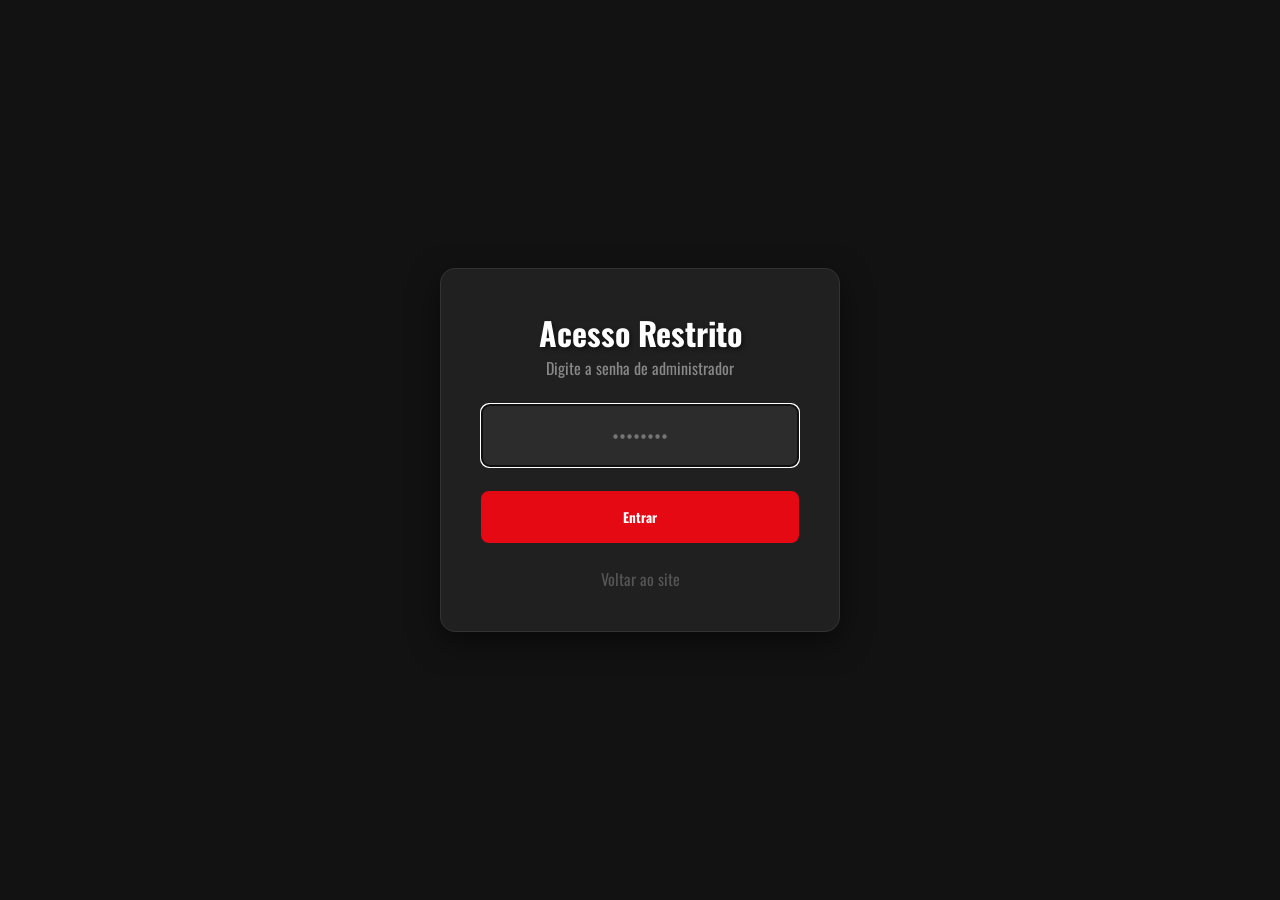
<file: admin_pedidos.html>
<!DOCTYPE html>
<html lang="pt-BR">
  <head>
    <meta charset="UTF-8" />
    <meta name="viewport" content="width=device-width, initial-scale=1.0" />
    <title>MagosBurger - Painel Administrativo</title>
    <link rel="stylesheet" href="estilos/styles.css" />
    <style>
      /* Page specific overrides or additions */
      body {
        background-color: var(--bg-dark);
        color: white;
        padding-bottom: 2rem;
      }
      .admin-container {
        max-width: 1200px;
        margin: 2rem auto;
        padding: 0 1rem;
        display: none; /* Hidden until authorized */
      }
      header.admin-header {
        background: none;
        padding: 1rem;
        box-shadow: none;
        text-align: center;
        border-bottom: 1px solid #333;
        margin-bottom: 2rem;
      }
      h1 {
        color: var(--primary);
        font-size: 2.5rem;
        text-align: center;
        width: 100%;
        display: block;
        padding: 0;
        border: none;
        margin-bottom: 0.5rem;
      }

      /* Dashboard Stats */
      .stats-grid {
        display: grid;
        grid-template-columns: repeat(auto-fit, minmax(200px, 1fr));
        gap: 1.5rem;
        margin-bottom: 2rem;
      }
      .stat-card {
        background: var(--bg-card);
        padding: 1.5rem;
        border-radius: 12px;
        border: 1px solid #333;
        text-align: center;
        box-shadow: 0 4px 10px rgba(0, 0, 0, 0.3);
      }
      .stat-card h3 {
        color: #aaa;
        font-size: 0.9rem;
        text-transform: uppercase;
        margin-bottom: 0.5rem;
      }
      .stat-card p {
        font-size: 2rem;
        font-weight: bold;
        color: var(--primary);
        margin: 0;
      }
      .stat-card .value-success {
        color: var(--success);
      }

      /* Search and Actions */
      .admin-actions {
        display: flex;
        justify-content: space-between;
        align-items: center;
        margin-bottom: 1.5rem;
        flex-wrap: wrap;
        gap: 1rem;
      }
      .search-box input {
        padding: 0.8rem 1.2rem;
        border-radius: 8px;
        border: 1px solid #444;
        background: var(--bg-input);
        color: white;
        width: 300px;
      }
      .btn-clear {
        background-color: #444;
        color: white;
        border: none;
        padding: 0.8rem 1.2rem;
        border-radius: 8px;
        cursor: pointer;
        font-weight: bold;
        transition: all 0.3s;
      }
      .btn-clear:hover {
        background-color: #dc3545;
      }

      .table-responsive {
        overflow-x: auto;
      }

      table {
        width: 100%;
        border-collapse: collapse;
        background-color: var(--bg-card);
        border-radius: 12px;
        overflow: hidden;
        border: 1px solid #333;
      }

      th,
      td {
        padding: 1.2rem;
        text-align: left;
        border-bottom: 1px solid #333;
      }

      th {
        background-color: #1a1a1a;
        color: var(--primary);
        font-weight: bold;
        text-transform: uppercase;
        font-size: 0.85rem;
      }

      tr:hover {
        background-color: #2a2a2a;
      }

      .price-cell {
        color: var(--success);
        font-weight: bold;
      }

      .no-orders {
        text-align: center;
        padding: 4rem;
        color: #777;
        font-size: 1.2rem;
        background: var(--bg-card);
        border-radius: 12px;
        border: 1px dashed #444;
      }

      .actions-cell button {
        background-color: rgba(220, 53, 69, 0.1);
        color: #dc3545;
        border: 1px solid #dc3545;
        padding: 0.4rem 0.8rem;
        border-radius: 5px;
        cursor: pointer;
        transition: all 0.3s;
      }
      .actions-cell button:hover {
        background-color: #dc3545;
        color: white;
      }

      .back-link {
        display: inline-flex;
        align-items: center;
        gap: 0.5rem;
        margin-bottom: 1rem;
        color: #aaa;
        text-decoration: none;
        font-size: 1rem;
        transition: color 0.3s;
      }
      .back-link:hover {
        color: var(--primary);
      }

      /* Password protection screen */
      #auth-screen {
        position: fixed;
        top: 0;
        left: 0;
        width: 100%;
        height: 100%;
        background: var(--bg-dark);
        display: flex;
        justify-content: center;
        align-items: center;
        z-index: 9999;
      }
      .auth-card {
        background: var(--bg-card);
        padding: 2.5rem;
        border-radius: 15px;
        border: 1px solid #333;
        text-align: center;
        width: 100%;
        max-width: 400px;
        box-shadow: 0 10px 30px rgba(0, 0, 0, 0.5);
      }
      .auth-card input {
        width: 100%;
        padding: 1rem;
        margin: 1.5rem 0;
        border-radius: 8px;
        border: 1px solid #444;
        background: var(--bg-input);
        color: white;
        text-align: center;
        font-size: 1.2rem;
      }
      .auth-card button {
        width: 100%;
        padding: 1rem;
        background: var(--primary);
        color: white;
        border: none;
        border-radius: 8px;
        font-weight: bold;
        cursor: pointer;
      }

      @media (max-width: 768px) {
        h1 {
          font-size: 1.8rem;
        }
        .stats-grid {
          grid-template-columns: 1fr;
          gap: 1rem;
        }
        .admin-actions {
          flex-direction: column;
          align-items: stretch;
        }
        .search-box input {
          width: 100%;
        }
        .admin-tabs {
          flex-direction: column;
          gap: 0 !important;
        }
        .admin-tabs button {
          border-radius: 8px 8px 0 0 !important;
          margin-bottom: 5px;
        }
      }
      @media (max-width: 480px) {
        th,
        td {
          padding: 0.8rem;
          font-size: 0.8rem;
        }
        .actions-cell button {
          padding: 0.3rem 0.5rem;
          font-size: 0.75rem;
        }
      }
    </style>
  </head>
  <body>
    <!-- AUTH SCREEN -->
    <div id="auth-screen">
      <div class="auth-card">
        <h1 class="logo">Acesso Restrito</h1>
        <p style="color: #888">Digite a senha de administrador</p>
        <input
          type="password"
          id="adminPass"
          placeholder="••••••••"
          autofocus
        />
        <button id="loginBtn">Entrar</button>
        <p
          id="errorMsg"
          style="
            color: var(--primary);
            margin-top: 1rem;
            font-size: 0.9rem;
            display: none;
          "
        >
          Senha incorreta!
        </p>
        <a
          href="index.html"
          style="
            display: block;
            margin-top: 1.5rem;
            color: #555;
            text-decoration: none;
          "
          >Voltar ao site</a
        >
      </div>
    </div>

    <!-- MAIN ADMIN CONTENT -->
    <div class="admin-container">
      <a href="index.html" class="back-link">&larr; Voltar para o Site</a>

      <header class="admin-header">
        <h1 class="logo">Painel de Pedidos</h1>
        <p style="color: #666">Gerenciamento interno MagosBurger</p>
      </header>

      <!-- Dashboard Stats -->
      <div class="stats-grid">
        <div class="stat-card">
          <h3>Total de Pedidos</h3>
          <p id="statTotalOrders">0</p>
        </div>
        <div class="stat-card">
          <h3>Total de Clientes</h3>
          <p id="statTotalUsers">0</p>
        </div>
        <div class="stat-card">
          <h3>Faturamento Total</h3>
          <p id="statTotalRevenue" class="value-success">R$ 0,00</p>
        </div>
      </div>

      <!-- Admin Tabs -->
      <div
        class="admin-tabs"
        style="
          display: flex;
          gap: 1rem;
          margin-bottom: 2rem;
          border-bottom: 1px solid #333;
        "
      >
        <button
          id="tabOrders"
          class="btn-clear"
          style="border-radius: 8px 8px 0 0; background-color: var(--primary)"
        >
          Pedidos
        </button>
        <button
          id="tabUsers"
          class="btn-clear"
          style="border-radius: 8px 8px 0 0; background-color: transparent"
        >
          Clientes Registrados
        </button>
      </div>

      <!-- Section: Pedidos -->
      <div id="sectionOrders">
        <div class="admin-actions">
          <div class="search-box">
            <input
              type="text"
              id="orderSearch"
              placeholder="Buscar por cliente ou item..."
            />
          </div>
          <div style="display: flex; gap: 1rem">
            <button
              id="btnExport"
              class="btn-clear"
              style="background-color: var(--success)"
            >
              Exportar CSV
            </button>
            <button id="btnClearAll" class="btn-clear">
              Limpar Todo o Histórico
            </button>
          </div>
        </div>

        <div class="table-responsive">
          <table id="ordersTable">
            <thead>
              <tr>
                <th>ID</th>
                <th>Data</th>
                <th>Cliente</th>
                <th>Total</th>
                <th>Pagamento</th>
                <th>Ações</th>
              </tr>
            </thead>
            <tbody></tbody>
          </table>
        </div>
        <div id="noOrdersMsg" class="no-orders" style="display: none">
          Não há pedidos registrados.
        </div>
      </div>

      <!-- Section: Clientes -->
      <div id="sectionUsers" style="display: none">
        <div class="admin-actions">
          <div class="search-box">
            <input
              type="text"
              id="userSearch"
              placeholder="Buscar por nome ou e-mail..."
            />
          </div>
        </div>
        <div class="table-responsive">
          <table id="usersTable">
            <thead>
              <tr>
                <th>Nome</th>
                <th>E-mail</th>
                <th>Data de Cadastro</th>
                <th>Ações</th>
              </tr>
            </thead>
            <tbody></tbody>
          </table>
        </div>
        <div id="noUsersMsg" class="no-orders" style="display: none">
          Nenhum cliente cadastrado.
        </div>
      </div>
    </div>

    <script>
      document.addEventListener("DOMContentLoaded", () => {
        const ordersTableBody = document.querySelector("#ordersTable tbody");
        const usersTableBody = document.querySelector("#usersTable tbody");
        const noOrdersMsg = document.getElementById("noOrdersMsg");
        const noUsersMsg = document.getElementById("noUsersMsg");

        // TABS LOGIC
        const btnTabOrders = document.getElementById("tabOrders");
        const btnTabUsers = document.getElementById("tabUsers");
        const sectionOrders = document.getElementById("sectionOrders");
        const sectionUsers = document.getElementById("sectionUsers");

        btnTabOrders.onclick = () => {
          btnTabOrders.style.backgroundColor = "var(--primary)";
          btnTabUsers.style.backgroundColor = "transparent";
          sectionOrders.style.display = "block";
          sectionUsers.style.display = "none";
          loadOrders();
        };

        btnTabUsers.onclick = () => {
          btnTabUsers.style.backgroundColor = "var(--primary)";
          btnTabOrders.style.backgroundColor = "transparent";
          sectionUsers.style.display = "block";
          sectionOrders.style.display = "none";
          loadUsers();
        };

        // ADMIN LOGIN LOGIC
        const ADMIN_PASSWORD = "admin123";
        const loginBtn = document.getElementById("loginBtn");
        const authScreen = document.getElementById("auth-screen");
        const adminPass = document.getElementById("adminPass");

        function checkAuth() {
          if (sessionStorage.getItem("adminAuthed") === "true") {
            authScreen.style.display = "none";
            document.querySelector(".admin-container").style.display = "block";
            loadOrders();
            updateGlobalStats();
          }
        }
        checkAuth();

        loginBtn.onclick = () => {
          if (adminPass.value === ADMIN_PASSWORD) {
            sessionStorage.setItem("adminAuthed", "true");
            authScreen.style.display = "none";
            document.querySelector(".admin-container").style.display = "block";
            loadOrders();
            updateGlobalStats();
          } else {
            document.getElementById("errorMsg").style.display = "block";
            adminPass.value = "";
          }
        };

        adminPass.onkeypress = (e) => {
          if (e.key === "Enter") loginBtn.click();
        };

        function updateGlobalStats() {
          const orders = JSON.parse(
            localStorage.getItem("magosBurgerOrders") || "[]"
          );
          const users = JSON.parse(
            localStorage.getItem("magosBurgerUsers") || "[]"
          );
          const totalRevenue = orders.reduce((sum, o) => sum + o.total, 0);

          document.getElementById("statTotalOrders").textContent =
            orders.length;
          document.getElementById("statTotalUsers").textContent = users.length;
          document.getElementById(
            "statTotalRevenue"
          ).textContent = `R$ ${totalRevenue.toFixed(2).replace(".", ",")}`;
        }

        function loadOrders(filter = "") {
          const orders = JSON.parse(
            localStorage.getItem("magosBurgerOrders") || "[]"
          );
          const filtered = orders.filter(
            (o) =>
              o.customer.toLowerCase().includes(filter.toLowerCase()) ||
              o.id.toString().includes(filter)
          );

          ordersTableBody.innerHTML = "";
          if (filtered.length === 0) {
            noOrdersMsg.style.display = "block";
            document.getElementById("ordersTable").style.display = "none";
          } else {
            noOrdersMsg.style.display = "none";
            document.getElementById("ordersTable").style.display = "table";
            filtered
              .sort((a, b) => b.id - a.id)
              .forEach((o) => {
                const tr = document.createElement("tr");
                tr.innerHTML = `
                            <td>#${o.id.toString().slice(-6)}</td>
                            <td>${o.date}</td>
                            <td>${o.customer}</td>
                            <td class="price-cell">R$ ${o.total
                              .toFixed(2)
                              .replace(".", ",")}</td>
                            <td>${o.paymentMethod}</td>
                            <td class="actions-cell"><button onclick="deleteOrder(${
                              o.id
                            })">Excluir</button></td>
                        `;
                ordersTableBody.appendChild(tr);
              });
          }
          updateGlobalStats();
        }

        function loadUsers(filter = "") {
          const users = JSON.parse(
            localStorage.getItem("magosBurgerUsers") || "[]"
          );
          const filtered = users.filter(
            (u) =>
              u.name.toLowerCase().includes(filter.toLowerCase()) ||
              u.email.toLowerCase().includes(filter.toLowerCase())
          );

          usersTableBody.innerHTML = "";
          if (filtered.length === 0) {
            noUsersMsg.style.display = "block";
            document.getElementById("usersTable").style.display = "none";
          } else {
            noUsersMsg.style.display = "none";
            document.getElementById("usersTable").style.display = "table";
            filtered.forEach((u, index) => {
              const tr = document.createElement("tr");
              tr.innerHTML = `
                            <td>${u.name}</td>
                            <td>${u.email}</td>
                            <td>${u.joinedAt || "Antigo"}</td>
                            <td class="actions-cell"><button onclick="deleteUser('${
                              u.email
                            }')">Remover</button></td>
                        `;
              usersTableBody.appendChild(tr);
            });
          }
          updateGlobalStats();
        }

        // SEARCH LISTENERS
        document.getElementById("orderSearch").oninput = (e) =>
          loadOrders(e.target.value);
        document.getElementById("userSearch").oninput = (e) =>
          loadUsers(e.target.value);

        // BUTTON CLICKS
        document.getElementById("btnExport").onclick = () => {
          const orders = JSON.parse(
            localStorage.getItem("magosBurgerOrders") || "[]"
          );
          let csv = "ID;Data;Cliente;Total\n";
          orders.forEach(
            (o) => (csv += `${o.id};${o.date};${o.customer};${o.total}\n`)
          );
          const blob = new Blob([csv], { type: "text/csv" });
          const url = window.URL.createObjectURL(blob);
          const a = document.createElement("a");
          a.href = url;
          a.download = "pedidos.csv";
          a.click();
        };

        document.getElementById("btnClearAll").onclick = () => {
          if (confirm("Apagar todos os pedidos?")) {
            localStorage.setItem("magosBurgerOrders", "[]");
            loadOrders();
          }
        };

        window.deleteOrder = (id) => {
          if (confirm("Excluir pedido?")) {
            let orders = JSON.parse(
              localStorage.getItem("magosBurgerOrders") || "[]"
            );
            orders = orders.filter((o) => o.id !== id);
            localStorage.setItem("magosBurgerOrders", JSON.stringify(orders));
            loadOrders();
          }
        };

        window.deleteUser = (email) => {
          if (confirm("Remover este cliente da base de dados?")) {
            let users = JSON.parse(
              localStorage.getItem("magosBurgerUsers") || "[]"
            );
            users = users.filter((u) => u.email !== email);
            localStorage.setItem("magosBurgerUsers", JSON.stringify(users));
            loadUsers();
          }
        };
      });
    </script>
  </body>
</html>
</file>
<file: estilos/styles.css>
﻿@import url("https://fonts.googleapis.com/css2?family=Oswald:wght@200..700&display=swap");

:root {
  /* Modern Dark Palette */
  --bg-dark: #121212;
  --bg-card: #202020;
  --bg-input: #2c2c2c;

  --primary: #e50914; /* Standard Red (Netflix/YouTube style) */
  --primary-hover: #b20710;

  --text-main: #ffffff;
  --text-muted: #b3b3b3;

  --accent-gold: #ffd700; /* For focus states */
  --success: #28a745;
}

* {
  margin: 0;
  padding: 0;
  box-sizing: border-box;
  font-family: "Oswald", sans-serif;
}

body {
  background-color: var(--bg-dark);
  color: var(--text-main);
  overflow-x: hidden;
  width: 100%;
}

header {
  /* The optimized JPG is the fallback for browsers that don't support WebP. */
  /* Optimization: Reduced image size from 7.8MB to 621KB. */
  background-image: linear-gradient(rgba(0, 0, 0, 0.7), rgba(0, 0, 0, 0.7)),
    url("/imgs/imagem_header_optimized.jpg");
  background-size: cover;
  background-position: center;
  color: #fff;
  padding: 6rem 4rem; /* Aumentado de 2rem para 6rem para imagem maior */
  box-shadow: 0 4px 6px rgba(0, 0, 0, 0.3);
  min-height: 400px; /* Garante uma altura mínima para o background aparecer mais */
  display: flex;
  align-items: center;
}

/* Serve the even smaller WebP image to browsers that support it. */
/* Optimization: Further reduced image size from 621KB to 233KB. */
@supports (background-image: url("/imgs/imagem_header.webp")) {
  header {
    background-image: linear-gradient(rgba(0, 0, 0, 0.7), rgba(0, 0, 0, 0.7)),
      url("/imgs/imagem_header.webp");
  }
}

.header-top {
  display: flex;
  align-items: center;
  justify-content: space-between;
  width: 100%;
  gap: 2rem;
}

h1.logo {
  flex: 1;
  text-align: center;
  font-size: clamp(1.2rem, 3vw, 2rem);
  font-weight: 900;
  color: #fff;
  margin: 0;
  text-shadow: 2px 2px 4px rgba(0, 0, 0, 0.5);
}

.h2menu {
  text-align: center;
  font-size: 2.4rem;
  font-weight: 900;
  color: var(--text-main);
  margin: 0;
  padding: 2rem 0;
  text-shadow: 2px 2px 4px rgba(0, 0, 0, 0.5);
  background-color: #1a1a1a;
  width: 100%;
  display: block;
}

.menu {
  display: flex;
  justify-content: right;
  gap: 1rem;
}

ul {
  list-style: none;
}

.menu a {
  color: var(--text-main);
  text-decoration: none;
  font-weight: bold;
  font-size: 1rem;
  list-style: none;
  background-color: rgba(255, 255, 255, 0.1); /* Glass effect */
  border: 1px solid rgba(255, 255, 255, 0.1);
  padding: 0.6rem 1.2rem;
  border-radius: 50px; /* Pill shape */
  display: flex;
  align-items: center;
  backdrop-filter: blur(5px);
  transition: all 0.3s ease;
}

.menu a:hover {
  background-color: var(--primary);
  transform: translateY(-2px);
  box-shadow: 0 4px 12px rgba(229, 9, 20, 0.4);
}

.menu li {
  list-style: none;
}

.menu a {
  display: flex;
  align-items: center;
  gap: 8px;
  text-decoration: none;
}

/* Base Icon Style */
.menu a::before {
  content: "";
  width: 20px;
  height: 20px;
  background-size: contain;
  background-repeat: no-repeat;
  filter: invert(1); /* Ensure icons are white */
}

/* Specific Icons */
.menu-entra a::before {
  background-image: url("/imgs/conecte-se.png");
}

.menu-entra.logged-in a::before {
  background-image: url("/imgs/user_profile.png");
}

.menu-cupom a::before {
  background-image: url("/imgs/cupom.png");
}

.menu-carrinho a::before {
  background-image: url("/imgs/carrinho-de-compras.png");
}

@media (max-width: 768px) {
  header {
    padding: 1.5rem 1rem;
    min-height: auto;
  }

  .header-top {
    display: grid;
    grid-template-columns: 50px 1fr 50px;
    grid-template-areas:
      "hamb logo spacer"
      "nav nav nav";
    align-items: center;
    gap: 0.8rem;
  }

  .menu-hamburguer-container {
    grid-area: h-side; /* Using grid areas */
    display: block;
    grid-area: hamb;
  }

  h1.logo {
    grid-area: logo;
    text-align: center;
    margin: 0;
    font-size: 0.95rem; /* Reduced to fit better */
    line-height: 1.2;
    overflow-wrap: break-word; /* Ensure it wraps */
  }

  /* Support spacer for centering */
  .header-top::after {
    content: "";
    grid-area: spacer;
  }

  nav {
    grid-area: nav;
    width: 100%;
  }

  .menu {
    justify-content: flex-start;
    gap: 0.5rem;
    flex-wrap: nowrap;
    overflow-x: auto;
    width: 100%;
    padding: 0.5rem 0;
    -webkit-overflow-scrolling: touch;
    mask-image: linear-gradient(to right, black 85%, transparent 100%);
  }

  .menu::-webkit-scrollbar {
    display: none;
  }

  .menu a {
    font-size: 0.8rem;
    padding: 0.5rem 0.8rem;
    white-space: nowrap;
    flex: 0 0 auto;
  }
}

@media (max-width: 480px) {
  header {
    padding: 3rem 1rem 1.5rem;
  }

  h1.logo {
    font-size: 1rem;
    margin: 0 1.5rem;
  }

  .menu {
    display: flex;
    flex-wrap: nowrap; /* Keep them in line if possible */
    overflow-x: auto; /* Allow scroll if they don't fit */
    justify-content: flex-start;
    padding-bottom: 8px;
    -webkit-overflow-scrolling: touch;
    width: 100%;
    mask-image: linear-gradient(to right, black 85%, transparent 100%);
  }

  .menu::-webkit-scrollbar {
    display: none; /* Hide scrollbar for cleaner look */
  }

  .menu a {
    flex: 0 0 auto;
    font-size: 0.75rem;
    padding: 0.5rem 0.7rem;
  }
}

.menu-hamburguer-container {
  display: flex;
  align-items: center;
  justify-content: flex-start;
}

.menu-hamburguer {
  display: inline-block;
  width: 35px;
  height: 30px;
  cursor: pointer;
  z-index: 2002;
  transition: all 0.3s ease;
}

.menu-hamburguer span {
  display: block;
  height: 4px;
  width: 100%;
  background-color: var(--primary);
  margin: 5px 0;
  border-radius: 2px;
  transition: all 0.3s ease;
}

.menu-hamburguer:hover {
  opacity: 0.8;
  transform: scale(1.1);
}

.menu-hamburguer.active {
  opacity: 0; /* Esconde o botão quando o menu está aberto */
  pointer-events: none;
}

.menu-hamburguer.active span:nth-child(1) {
  transform: translateY(9px) rotate(45deg);
}

.menu-hamburguer.active span:nth-child(2) {
  opacity: 0;
}

.menu-hamburguer.active span:nth-child(3) {
  transform: translateY(-9px) rotate(-45deg);
}

/* Side Menu Styles */
.side-menu {
  position: fixed;
  top: 0;
  left: -300px; /* Start hidden */
  width: 300px;
  height: 100%;
  background-color: rgba(20, 20, 20, 0.95);
  backdrop-filter: blur(15px);
  z-index: 2000;
  transition: all 0.4s cubic-bezier(0.165, 0.84, 0.44, 1);
  box-shadow: 5px 0 25px rgba(0, 0, 0, 0.5);
  padding: 2rem;
  display: flex;
  flex-direction: column;
  gap: 2rem;
}

.side-menu.active {
  left: 0;
}

.side-menu-overlay {
  position: fixed;
  top: 0;
  left: 0;
  width: 100%;
  height: 100%;
  background-color: rgba(0, 0, 0, 0.6);
  backdrop-filter: blur(2px);
  z-index: 1999;
  display: none;
  opacity: 0;
  transition: opacity 0.4s ease;
}

.side-menu-overlay.active {
  display: block;
  opacity: 1;
}

.side-menu-header {
  display: flex;
  align-items: center;
  justify-content: space-between;
  border-bottom: 1px solid #333;
  padding-bottom: 1.5rem;
}

.side-menu-title {
  font-size: 1.8rem;
  font-weight: 900;
  color: var(--text-main);
  margin: 0;
}

.side-menu-list {
  list-style: none;
  padding: 0;
  margin: 0;
  display: flex;
  flex-direction: column;
  gap: 1rem;
}

.side-menu-list li a {
  display: flex;
  align-items: center;
  gap: 1rem;
  color: var(--text-main);
  text-decoration: none;
  font-size: 1.1rem;
  font-weight: 600;
  padding: 0.8rem 1rem;
  border-radius: 10px;
  background-color: rgba(255, 255, 255, 0.05);
  transition: all 0.3s ease;
}

.side-menu-list li a:hover {
  background-color: var(--primary);
  transform: translateX(10px);
  box-shadow: 0 4px 15px rgba(229, 9, 20, 0.3);
}

.side-menu-list li a img {
  width: 24px;
  height: 24px;
  filter: invert(1);
}

.close-btn {
  font-size: 2.5rem;
  cursor: pointer;
  color: var(--text-muted);
  transition: color 0.3s ease;
}

.close-btn:hover {
  color: var(--primary);
}

/* Base Icon Style */

.menu-2 {
  display: flex;
  justify-content: flex-start; /* Alinhado à esquerda para scroll */
  align-items: center;
  overflow-x: auto; /* Scroll horizontal */
  white-space: nowrap;
  padding: 1rem 1.5rem;
  background: rgba(26, 26, 26, 0.9);
  backdrop-filter: blur(10px);
  border-bottom: 2px solid var(--primary);
  gap: 1rem;
  scrollbar-width: thin;
  scrollbar-color: var(--primary) transparent;
  position: sticky;
  top: 0;
  z-index: 100;
  mask-image: linear-gradient(to right, black 90%, transparent 100%);
}

@media (max-width: 768px) {
  .menu-2 {
    padding: 0.8rem 1rem;
    gap: 0.8rem;
  }

  .menu-2 a {
    padding: 0.5rem 1rem;
    font-size: 0.85rem;
  }
}

/* Chrome/Safari scrollbar customization */
.menu-2::-webkit-scrollbar {
  height: 5px;
}

.menu-2::-webkit-scrollbar-track {
  background: transparent;
}

.menu-2::-webkit-scrollbar-thumb {
  background-color: var(--primary);
  border-radius: 10px;
}

.menu-2 a {
  text-decoration: none;
  color: var(--text-muted);
  font-weight: 700;
  font-size: 0.95rem;
  text-transform: uppercase;
  letter-spacing: 1px;
  padding: 0.7rem 1.5rem;
  border-radius: 50px;
  background: rgba(255, 255, 255, 0.05);
  border: 1px solid rgba(255, 255, 255, 0.1);
  transition: all 0.4s cubic-bezier(0.175, 0.885, 0.32, 1.275);
  display: flex;
  align-items: center;
  justify-content: center;
}

.menu-2 a:hover {
  color: #fff;
  background: var(--primary);
  border-color: var(--primary);
  transform: translateY(-3px) scale(1.05);
  box-shadow: 0 10px 20px rgba(229, 9, 20, 0.4);
}

.menu-2 a::before {
  content: "🔥";
  margin-right: 8px;
  font-size: 1.1rem;
  transition: transform 0.3s;
}

.menu-2 a:hover::before {
  transform: rotate(20deg) scale(1.2);
}

.form {
  margin-top: 0.3rem;
  display: flex;
  justify-content: center; /* Center search */
  align-items: center;
  gap: 0.5rem;
  margin-bottom: 2rem;
  margin-right: 0;
}
.form input {
  padding: 1rem;
  border-radius: 8px;
  border: 1px solid #444;
  background-color: var(--bg-input);
  color: white;
  width: 100%; /* Better for responsiveness */
  max-width: 400px;
}
.form input:focus {
  outline: none;
  border-color: var(--primary);
}

.form button {
  padding: 0.8rem;
  border-radius: 5px;
  border: none;
  background-color: var(--primary);
  color: white;
  font-size: 1.3rem;
  cursor: pointer;
}
.form button:hover {
  background-color: var(--primary-hover);
  transform: scale(1.05);
  transition: all 0.3s ease;
}

.fomr input::placeholder {
  color: #888;
  font-size: 1rem;
}

h1:not(.logo) {
  display: flex;
  font-size: clamp(1.5rem, 5vw, 2.4rem);
  font-weight: 950;
  color: var(--primary);
  text-align: left;
  padding: 1rem 2rem;
  margin-bottom: 1rem;
  text-shadow: none;
  background-color: transparent;
  box-shadow: none;
  border-left: 4px solid var(--primary);
}

.card-container {
  display: flex;
  gap: 2rem;
  padding: 2rem;
  justify-content: center;
  flex-wrap: wrap; /* quebra no mobile */
}

.card {
  background-color: var(--bg-card); /* Dark Gray Card */
  display: flex;
  justify-content: space-between;
  align-items: center;

  width: 100%;
  max-width: 350px;
  min-height: 450px;

  padding: 1.6rem;
  border-radius: 12px;
  box-shadow: 0 8px 16px rgba(0, 0, 0, 0.4);
  border: 1px solid #333;
  transition: transform 0.3s ease;
}
.card:hover {
  transform: translateY(-5px);
  border-color: var(--primary);
}

.card-text {
  display: flex;
  flex-direction: column;
  gap: 0.8rem;
  flex: 1;
  font-size: 1rem;
  color: var(--text-muted);
}
h2 {
  font-size: 1.5rem;
  font-weight: 950;
  color: var(--text-main);
  padding-bottom: 1rem;
}

.card img {
  width: 120px;
  height: auto;
  margin-left: 1rem;
  border-radius: 10px;
  /* box-shadow: black 1px 1px 5px; removed for flatter look */
}

.card ul {
  list-style: none;
  padding: 0;
  margin: 0;
}

.card button {
  margin-top: auto;
  padding: 0.6rem;
  border: none;
  border-radius: 8px;
  cursor: pointer;
  font-weight: bold;
  background-color: var(--primary);
  color: white;
}

.card button:hover {
  background-color: var(--primary-hover);
  color: white;
  transform: scale(1.05);
  transition: all 0.3s ease;
}

.frete-quadrado {
  width: 250px; /* largura do quadrado */
  height: 250px; /* altura do quadrado */
  background: var(--bg-card);
  border: 1px solid #333;
  border-radius: 20px;
  padding: 15px;
  display: flex;
  flex-direction: column;
  justify-content: space-around;
  align-items: center;
  box-shadow: 0 4px 10px rgba(0, 0, 0, 0.3);
  color: var(--text-muted);
  text-align: center;
  margin-top: 0.5rem;
}

.frete-quadrado input {
  width: 80%;
  padding: 0.5rem;
  border: 1px solid #555;
  border-radius: 12px;
  background-color: var(--bg-input);
  color: #fff;
  font-weight: bold;
  font-size: 0.9rem;
  text-align: center;
  transition: all 0.3s ease;
}

.frete-quadrado input:focus {
  outline: none;
  border-color: var(--primary);
  box-shadow: 0 0 6px rgba(229, 9, 20, 0.5);
}

.frete-quadrado input::placeholder {
  color: #888;
  font-size: 0.9rem;
}

.frete-quadrado button {
  width: 80%;
  padding: 0.5rem;
  border: none;
  border-radius: 12px;
  background-color: var(--primary);
  color: #fff;
  font-weight: bold;
  font-size: 0.9rem;
  cursor: pointer;
  transition: all 0.3s ease;
  box-shadow: 0 3px 5px rgba(0, 0, 0, 0.2);
}

.frete-quadrado button:hover {
  background-color: var(--primary-hover);
  transform: scale(1.05);
  box-shadow: 0 4px 6px rgba(0, 0, 0, 0.3);
}

.frete-quadrado .resultadoFrete {
  width: 90%;
  padding: 0.5rem;
  border-radius: 12px;
  background: rgba(255, 255, 255, 0.05); /* leve destaque */
  color: #fcfcfc;
  font-size: 0.9rem;
  font-weight: bold;
  min-height: 50px;
  display: flex;
  align-items: center;
  justify-content: center;
}

/* responsividade */
@media (max-width: 480px) {
  .frete-quadrado {
    width: 100%;
    max-width: 280px;
    height: auto;
    min-height: 220px;
    margin: 1rem auto;
    padding: 1.5rem;
  }

  .frete-quadrado input,
  .frete-quadrado button {
    width: 100%;
    margin: 5px 0;
  }

  .frete-quadrado .resultadoFrete {
    margin-top: 10px;
  }
}

.footer {
  background: linear-gradient(180deg, #121212 0%, #080808 100%);
  color: #b3b3b3;
  padding: 5rem 2rem 2rem;
  margin-top: 6rem;
  border-top: 1px solid rgba(229, 9, 20, 0.2);
  position: relative;
  overflow: hidden;
}

.footer::before {
  content: "";
  position: absolute;
  top: 0;
  left: 50%;
  transform: translateX(-50%);
  width: 200px;
  height: 2px;
  background: var(--primary);
  box-shadow: 0 0 20px var(--primary);
}

.footer-content {
  display: grid;
  grid-template-columns: repeat(auto-fit, minmax(250px, 1fr));
  gap: 4rem;
  max-width: 1200px;
  margin: auto;
  position: relative;
  z-index: 1;
}

.footer-section h3 {
  margin-bottom: 2rem;
  font-size: 1.5rem;
  font-weight: 900;
  color: #fff;
  text-transform: uppercase;
  letter-spacing: 2px;
  position: relative;
}

.footer-section h3::after {
  content: "";
  position: absolute;
  bottom: -10px;
  left: 0;
  width: 40px;
  height: 3px;
  background: var(--primary);
  border-radius: 2px;
}

.footer-section p {
  font-size: 1rem;
  line-height: 1.8;
  color: var(--text-muted);
}

.footer-section ul li {
  margin-bottom: 1rem;
}

.footer-section ul li a {
  color: var(--text-muted);
  text-decoration: none;
  font-weight: 500;
  transition: all 0.3s ease;
  display: inline-block;
}

.footer-section ul li a:hover {
  color: var(--primary);
  transform: translateX(8px);
}

.social-icons {
  display: flex;
  gap: 1.5rem;
  margin-top: 1rem;
}

.social-icons a {
  display: flex;
  align-items: center;
  justify-content: center;
  width: 45px;
  height: 45px;
  background: rgba(255, 255, 255, 0.05);
  border-radius: 12px;
  border: 1px solid rgba(255, 255, 255, 0.1);
  transition: all 0.4s cubic-bezier(0.175, 0.885, 0.32, 1.275);
}

.social-icons a:hover {
  background: var(--primary);
  transform: translateY(-5px) rotate(8deg);
  border-color: var(--primary);
  box-shadow: 0 10px 20px rgba(229, 9, 20, 0.3);
}

.social-icons img {
  width: 22px;
  height: 22px;
  filter: invert(1);
  background: transparent !important; /* Overriding previous white background */
}

@media (max-width: 768px) {
  .footer {
    padding: 4rem 1.5rem 2rem;
    margin-top: 4rem;
  }

  .footer-content {
    gap: 2.5rem;
    text-align: center;
  }

  .footer-section h3::after {
    left: 50%;
    transform: translateX(-50%);
  }

  .social-icons {
    justify-content: center;
  }

  .footer-section ul li a:hover {
    transform: translateY(-2px);
  }
}

.footer-bottom {
  text-align: center;
  margin-top: 5rem;
  padding-top: 2rem;
  border-top: 1px solid rgba(255, 255, 255, 0.05);
  font-size: 0.9rem;
  color: #666;
  letter-spacing: 1px;
}

.footer-bottom a {
  opacity: 0.5;
  transition: opacity 0.3s;
}

.footer-bottom a:hover {
  opacity: 1;
}

/* Modal Styles */
.modal {
  display: none; /* Hidden by default */
  position: fixed;
  z-index: 1000;
  left: 0;
  top: 0;
  width: 100%;
  height: 100%;
  overflow: auto;
  background-color: rgba(0, 0, 0, 0.8); /* Black w/ opacity */
  backdrop-filter: blur(5px);
  justify-content: center;
  align-items: center;
}

.modal-content {
  background-color: var(--bg-card);
  margin: auto;
  padding: 2rem;
  border: 1px solid #333;
  border-radius: 15px;
  width: 90%;
  max-width: 450px;
  box-shadow: 0 10px 30px rgba(0, 0, 0, 0.7);
  position: relative;
  animation: slideIn 0.3s ease;
  color: var(--text-main);
}

@keyframes slideIn {
  from {
    transform: translateY(-50px);
    opacity: 0;
  }
  to {
    transform: translateY(0);
    opacity: 1;
  }
}

.close-btn {
  color: #aaaaaa;
  float: right;
  font-size: 28px;
  font-weight: bold;
  position: absolute;
  top: 10px;
  right: 20px;
  cursor: pointer;
  z-index: 10;
}

.close-btn:hover,
.close-btn:focus {
  color: var(--primary);
  text-decoration: none;
  cursor: pointer;
}

/* Auth Tabs */
.auth-tabs {
  display: flex;
  justify-content: space-around;
  margin-bottom: 2rem;
  border-bottom: 1px solid #333;
}

.tab-btn {
  background: none;
  border: none;
  color: #aaaaaa;
  font-size: 1.2rem;
  font-weight: bold;
  padding: 1rem;
  cursor: pointer;
  transition: all 0.3s ease;
  flex: 1;
}

.tab-btn.active {
  color: var(--primary);
  border-bottom: 2px solid var(--primary);
}

.tab-btn:hover {
  color: #fff;
}

/* Auth Forms */
.auth-form {
  display: none;
  flex-direction: column;
  gap: 1.5rem;
}

.auth-form.active {
  display: flex;
}

.auth-form h2 {
  color: #fff;
  text-align: center;
  margin-bottom: 1rem;
  font-size: 1.5rem;
  padding-bottom: 0;
}

.input-group {
  display: flex;
  flex-direction: column;
  gap: 0.5rem;
}

.input-group label {
  color: #ddd;
  font-size: 0.9rem;
}

.input-group input {
  padding: 1rem;
  border-radius: 8px;
  border: 1px solid #333;
  background-color: var(--bg-input);
  color: #fff;
  font-size: 1rem;
}

.input-group input:focus {
  outline: none;
  border-color: var(--primary);
  box-shadow: 0 0 5px rgba(229, 9, 20, 0.5);
}

.auth-submit {
  padding: 1rem;
  border-radius: 8px;
  border: none;
  background-color: var(--primary);
  color: #fff;
  font-size: 1.1rem;
  font-weight: bold;
  cursor: pointer;
  transition: all 0.3s ease;
  margin-top: 1rem;
}

.auth-submit:hover {
  background-color: var(--primary-hover);
  transform: scale(1.02);
  box-shadow: 0 4px 10px rgba(0, 0, 0, 0.3);
}

/* Customize Icon on Cards */
.card {
  position: relative; /* Ensure absolute positioning works inside */
}

.customize-icon {
  position: absolute;
  top: 10px;
  right: 10px;
  width: 35px;
  height: 35px;
  background-color: var(--primary);
  color: white;
  border-radius: 50%;
  display: flex;
  justify-content: center;
  align-items: center;
  font-size: 1.5rem;
  font-weight: bold;
  cursor: pointer;
  box-shadow: 0 2px 5px rgba(0, 0, 0, 0.3);
  z-index: 10;
  transition: all 0.3s ease;
}

.customize-icon:hover {
  background-color: var(--primary-hover);
  transform: scale(1.1);
}

/* Customization Modal Styles */
.extras-container {
  display: flex;
  flex-direction: column;
  gap: 1rem;
  margin-top: 1rem;
  color: white;
}

.extra-item {
  display: flex;
  align-items: center;
  gap: 10px;
  font-size: 1.1rem;
  padding: 0.5rem;
  background-color: var(--bg-db);
  border-radius: 8px;
}

.extra-item input[type="checkbox"] {
  width: 20px;
  height: 20px;
  accent-color: var(--primary);
  cursor: pointer;
}

.quantity-control {
  display: flex;
  align-items: center;
  justify-content: center;
  gap: 1rem;
  margin: 1.5rem 0;
}

.qty-btn {
  width: 40px;
  height: 40px;
  background-color: var(--primary);
  border: none;
  border-radius: 50%;
  color: white;
  font-size: 1.5rem;
  cursor: pointer;
  display: flex;
  align-items: center;
  justify-content: center;
  transition: transform 0.2s;
}

.qty-btn:hover {
  background-color: var(--primary-hover);
  transform: scale(1.1);
}

#qtyValue {
  font-size: 1.5rem;
  font-weight: bold;
  color: white;
  width: 50px;
  text-align: center;
}

.add-order-btn {
  width: 100%;
  padding: 1rem;
  background-color: var(--success);
  color: white;
  border: none;
  border-radius: 8px;
  font-size: 1.2rem;
  font-weight: bold;
  cursor: pointer;
  margin-top: 1rem;
  transition: background 0.3s;
}

.add-order-btn:hover {
  background-color: #218838;
}

/* Small Quantity Controls for Extras */
.extra-item {
  justify-content: space-between;
}

.qty-control-small {
  display: flex;
  align-items: center;
  gap: 10px;
}

.qty-btn-small {
  width: 25px;
  height: 25px;
  background-color: #444; /* Darker grey */
  border: none;
  border-radius: 5px;
  color: white;
  font-weight: bold;
  cursor: pointer;
  display: flex;
  justify-content: center;
  align-items: center;
}

.qty-btn-small:hover {
  background-color: #666;
}

.qty-val-small {
  font-size: 1rem;
  font-weight: bold;
  width: 20px;
  text-align: center;
  color: white;
}

/* Cart Item Styles */
.cart-item {
  background-color: #2b2b2b;
  border: 1px solid #444;
  border-radius: 8px;
  padding: 1rem;
  margin-bottom: 0.5rem;
  display: flex;
  justify-content: space-between;
  align-items: center;
}

.cart-item-info h4 {
  color: white;
  font-size: 1.1rem;
  margin-bottom: 0.2rem;
}

.cart-item-info p {
  color: #aaa;
  font-size: 0.9rem;
  margin: 0;
}

.cart-item-actions {
  display: flex;
  flex-direction: column;
  align-items: flex-end;
  gap: 0.5rem;
}

.cart-price {
  color: #28a745;
  font-weight: bold;
}

.remove-item-btn {
  background: transparent;
  border: 1px solid #dc3545;
  color: #dc3545;
  border-radius: 5px;
  padding: 0.2rem 0.5rem;
  cursor: pointer;
  font-size: 0.8rem;
  transition: all 0.3s;
}

.remove-item-btn:hover {
  background-color: #dc3545;
  color: white;
}

/* Cart Count Badge */
.cart-count {
  background-color: #ffd700;
  color: #000;
  font-size: 0.8rem;
  font-weight: bold;
  padding: 0.2rem 0.5rem;
  border-radius: 50%;
  margin-left: 5px;
  display: inline-flex;
  align-items: center;
  justify-content: center;
  min-width: 20px;
  height: 20px;
}

/* Payment Options Styles */
.payment-option {
  display: flex;
  align-items: center;
  gap: 15px;
  background: #2b2b2b;
  padding: 1rem;
  border-radius: 8px;
  cursor: pointer;
  color: white;
  border: 1px solid #444;
  transition: all 0.3s;
}

.payment-option:hover {
  border-color: #e50914;
  background: #333;
}

.payment-option input[type="radio"] {
  accent-color: #e50914;
  width: 20px;
  height: 20px;
  cursor: pointer;
}

.payment-option span {
  font-size: 1.1rem;
  font-weight: 500;
}

/* Toast Notification Container */
#toast-container {
  position: fixed;
  top: 20px;
  right: 20px;
  z-index: 9999;
  display: flex;
  flex-direction: column;
  gap: 15px;
}

/* Toast Notification Item */
.toast {
  background-color: var(--bg-card);
  color: var(--text-main);
  padding: 1rem 1.5rem;
  border-radius: 8px;
  border-left: 5px solid var(--primary);
  box-shadow: 0 5px 15px rgba(0, 0, 0, 0.5);
  display: flex;
  align-items: center;
  gap: 15px;
  min-width: 300px;
  opacity: 0;
  transform: translateX(100%);
  animation: slideInToast 0.5s forwards, fadeOutToast 0.5s 4s forwards;
  border: 1px solid #333;
}

.toast.success {
  border-left-color: var(--success);
}

.toast.error {
  border-left-color: var(--primary);
}

.toast-icon {
  font-size: 1.5rem;
}

@keyframes slideInToast {
  to {
    opacity: 1;
    transform: translateX(0);
  }
}

@keyframes fadeOutToast {
  0% {
    opacity: 1;
    transform: translateX(0);
  }
  100% {
    opacity: 0;
    transform: translateX(100%);
  }
}

/* Custom Confirm Modal Styles */
#confirmModal .modal-content {
  max-width: 400px;
  text-align: center;
  border: 1px solid var(--primary);
}

#confirmModal h3 {
  margin-bottom: 1rem;
  color: var(--text-main);
}

#confirmModal p {
  color: #ccc;
  font-size: 1.1rem;
  margin-bottom: 2rem;
}

.confirm-actions {
  display: flex;
  justify-content: center;
  gap: 1rem;
}

.confirm-btn {
  padding: 0.8rem 2rem;
  border: none;
  border-radius: 8px;
  font-weight: bold;
  cursor: pointer;
  font-size: 1rem;
  transition: transform 0.2s;
}

.confirm-btn.yes {
  background-color: var(--success);
  color: white;
}

.confirm-btn.no {
  background-color: #444;
  color: white;
}

.confirm-btn:hover {
  transform: scale(1.05);
}
</file>
